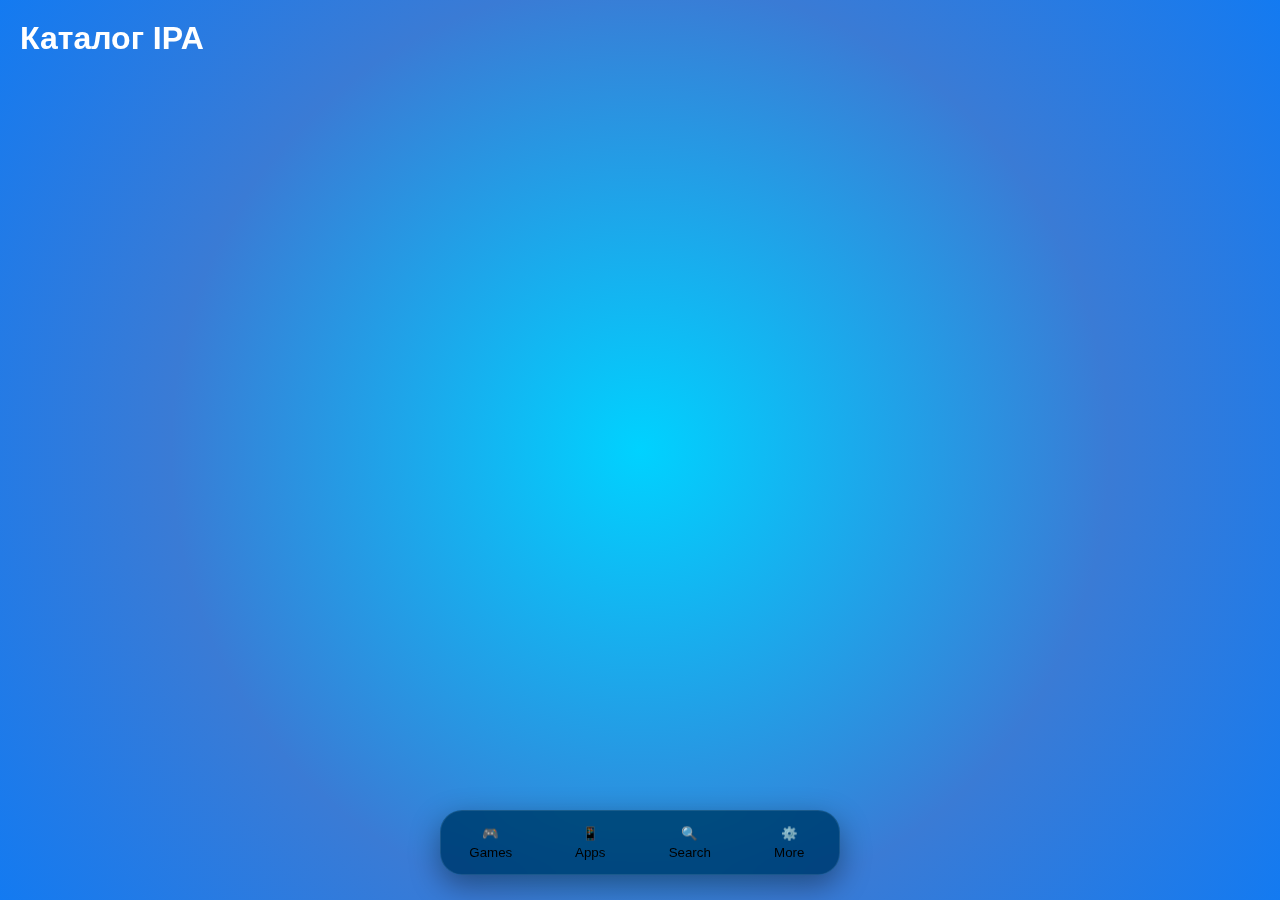
<file: index.html>
<!DOCTYPE html>
<html lang="ru">
<head>
    <meta charset="UTF-8">
    <meta name="viewport" content="width=device-width, initial-scale=1.0">
    <title>IPA Catalog</title>
    <link rel="stylesheet" href="style.css">
</head>
<body>

    <main id="content">
        <section id="view-title">
            <h1>Каталог IPA</h1>
        </section>
        <div id="app-list">
            </div>
    </main>

    <nav class="bottom-nav">
        <button class="nav-item active" data-target="games">
            <span class="icon">🎮</span>
            <span class="label">Games</span>
        </button>
        <button class="nav-item" data-target="apps">
            <span class="icon">📱</span>
            <span class="label">Apps</span>
        </button>
        <button class="nav-item" data-target="search">
            <span class="icon">🔍</span>
            <span class="label">Search</span>
        </button>
        <button class="nav-item" data-target="more">
            <span class="icon">⚙️</span>
            <span class="label">More</span>
        </button>
    </nav>

    <script src="script.js"></script>
</body>
</html>
</file>
<file: style.css>
@import url('https://fonts.googleapis.com/css2?family=Montserrat:wght@900&display=swap');

:root {
    --header-bg: rgba(0, 0, 0, 0.6); 
    --text-color: #ffffff;
    --badge-color: #30d158;
}

* {
    margin: 0;
    padding: 0;
    box-sizing: border-box;
    -webkit-tap-highlight-color: transparent;
}

body {
    margin: 0;
    width: 100%;
    height: 100vh;
    color: var(--text-color);
    font-family: -apple-system, BlinkMacSystemFont, "SF Pro Display", sans-serif;
    background-color: #007aff;
    overflow: hidden;
    position: relative;
}

/* Анимированный фон */
body::before {
    content: "";
    position: fixed;
    top: -50%; left: -50%; width: 200%; height: 200%;
    background: radial-gradient(circle at center, #00d2ff 0%, #3a7bd5 30%, #007aff 60%, #00c6ff 100%);
    background-size: cover;
    animation: rotateGradient 15s linear infinite;
    z-index: -1;
}

body::after {
    content: "";
    position: fixed;
    top: 0; left: 0; width: 100%; height: 100%;
    background-image: url("https://grainy-gradients.vercel.app/noise.svg");
    opacity: 0.12;
    pointer-events: none;
    z-index: 0;
}

@keyframes rotateGradient {
    from { transform: rotate(0deg); }
    to { transform: rotate(360deg); }
}

/* --- ШАПКА --- */
.main-header {
    position: sticky;
    top: 0;
    z-index: 1000;
    width: 100%;
    padding: 8px 20px; 
    background: var(--header-bg);
    backdrop-filter: blur(20px) saturate(180%);
    -webkit-backdrop-filter: blur(20px) saturate(180%);
    border-bottom: 0.5px solid rgba(255, 255, 255, 0.1);
    display: flex;
    justify-content: center;
    align-items: center;
}

.header-content {
    position: relative;
    display: flex;
    align-items: center;
    justify-content: center;
}

.main-header h1 {
    font-family: 'Montserrat', sans-serif;
    font-size: 26px; 
    font-weight: 900;
    letter-spacing: 2px;
    text-transform: uppercase;
    margin: 0;
    background: linear-gradient(
        to bottom, 
        #ffffff 0%, 
        #ffffff 45%, 
        #a1a1a1 50%, 
        #ffffff 55%, 
        #ffffff 100%
    );
    -webkit-background-clip: text;
    -webkit-text-fill-color: transparent;
    filter: drop-shadow(0 2px 4px rgba(0,0,0,0.3));
}

.badge {
    position: absolute;
    right: -55px; 
    font-family: -apple-system, sans-serif;
    font-size: 9px;
    font-weight: 900;
    color: var(--badge-color);
    border: 1px solid var(--badge-color);
    padding: 1px 5px;
    border-radius: 5px;
    background: rgba(48, 209, 88, 0.1);
    text-transform: uppercase;
    animation: blinkFree 1.5s ease-in-out infinite;
}

@keyframes blinkFree {
    0%, 100% { opacity: 1; filter: brightness(1.2); }
    50% { opacity: 0.2; filter: brightness(0.8); }
}

/* --- ПАНЕЛЬ НАВИГАЦИИ --- */
.bottom-nav {
    position: fixed;
    bottom: 25px;
    left: 50%;
    transform: translateX(-50%);
    width: 90%;
    max-width: 400px;
    height: 65px;
    background: rgba(0, 0, 0, 0.5);
    backdrop-filter: blur(20px) saturate(180%);
    -webkit-backdrop-filter: blur(20px) saturate(180%);
    border-radius: 22px;
    border: 0.5px solid rgba(255, 255, 255, 0.1);
    display: flex;
    justify-content: space-around;
    align-items: center;
    z-index: 1000;
    box-shadow: 0 10px 30px rgba(0, 0, 0, 0.4);
}

.nav-item {
    background: none;
    border: none;
    display: flex;
    flex-direction: column;
    align-items: center;
    flex: 1;
    gap: 4px;
    cursor: pointer;
    transition: all 0.2s ease;
}

.nav-icon {
    font-size: 20px;
    opacity: 0.4;
    filter: grayscale(1);
    transition: 0.3s;
}

.nav-label {
    font-size: 9px;
    font-weight: 700;
    color: #8e8e93;
    text-transform: uppercase;
    letter-spacing: 0.5px;
}

.nav-item.active .nav-icon {
    opacity: 1;
    filter: grayscale(0);
    transform: translateY(-2px);
}

.nav-item.active .nav-label {
    color: #ffffff;
}

.nav-item:active {
    transform: scale(0.9);
}

#content {
    position: relative;
    z-index: 1;
    padding: 20px;
}
</file>
